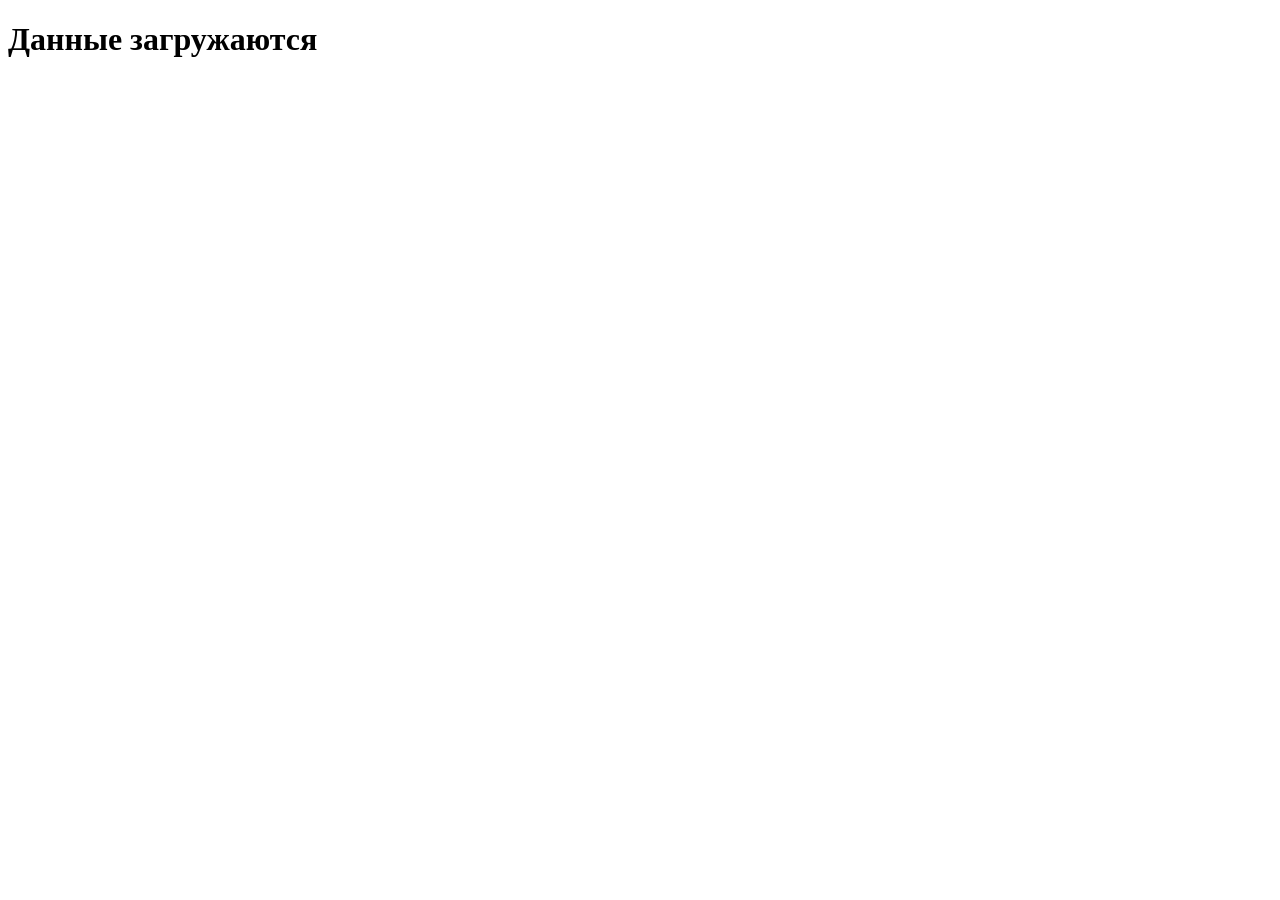
<file: async/async1.html>
<!DOCTYPE html>
<html lang="en">
<head>
  <meta charset="UTF-8">
  <meta name="viewport" content="width=device-width, initial-scale=1.0">
  <title>Пример асинхронности в JavaScript</title>
  <script src="async1.js" async></script>
</head>
<body>
  <h1>Данные загружаются</h1>  
</body>
</html>
</file>
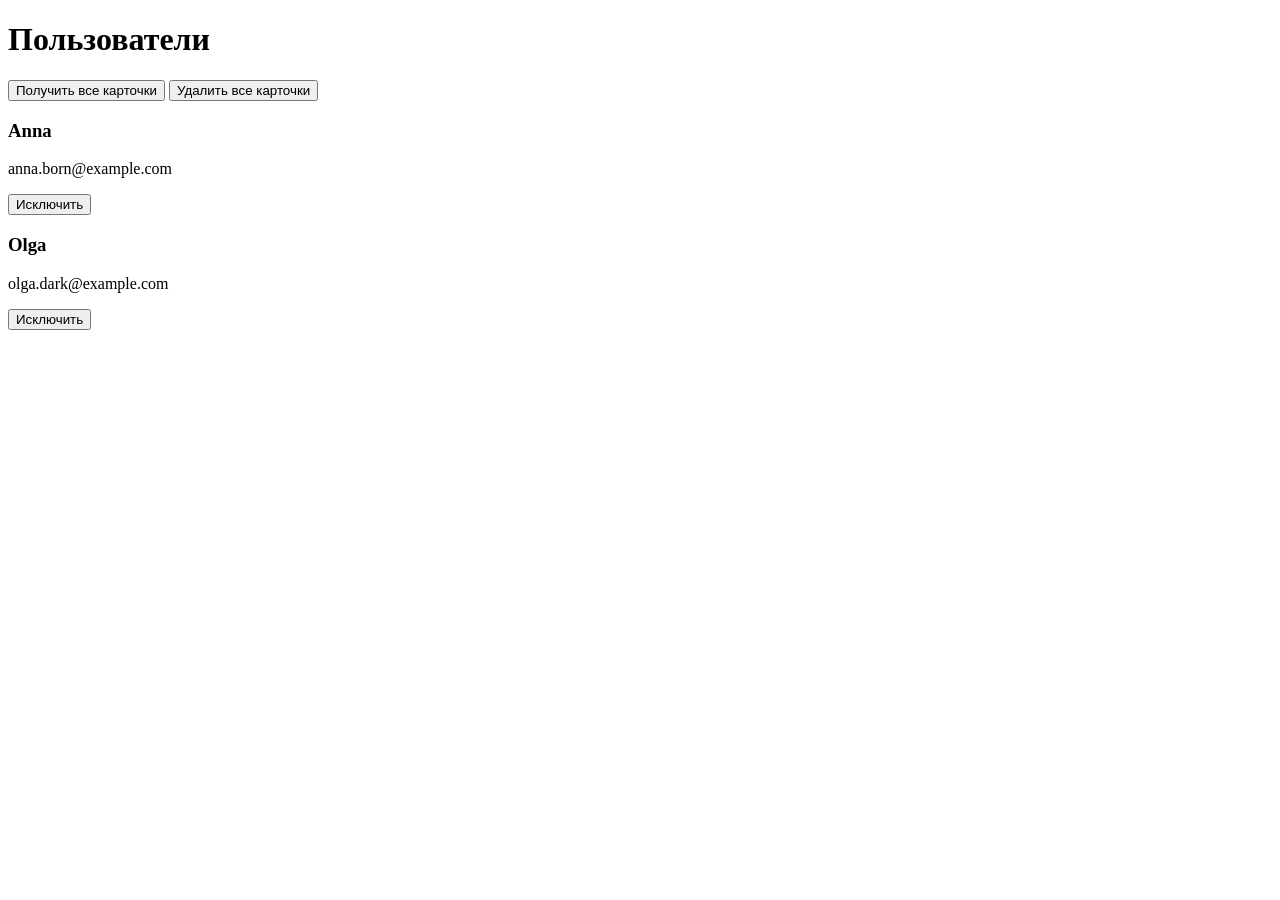
<file: async/async2.html>
<!DOCTYPE html>
<html lang="en">
<head>
  <meta charset="UTF-8">
  <meta name="viewport" content="width=device-width, initial-scale=1.0">
  <title>Отображение пользователей в виде карточек</title>
  
</head>
<body>

    <h1>Пользователи</h1>

    <div class="controls">
        <button id="loadBtn">Получить все карточки</button>
        <button id="clearBtn">Удалить все карточки</button>
    </div>

    <div id="usersContainer">Данные загружаются...</div>

    <script src="async2.js"></script>

</body>
</html>
</file>
